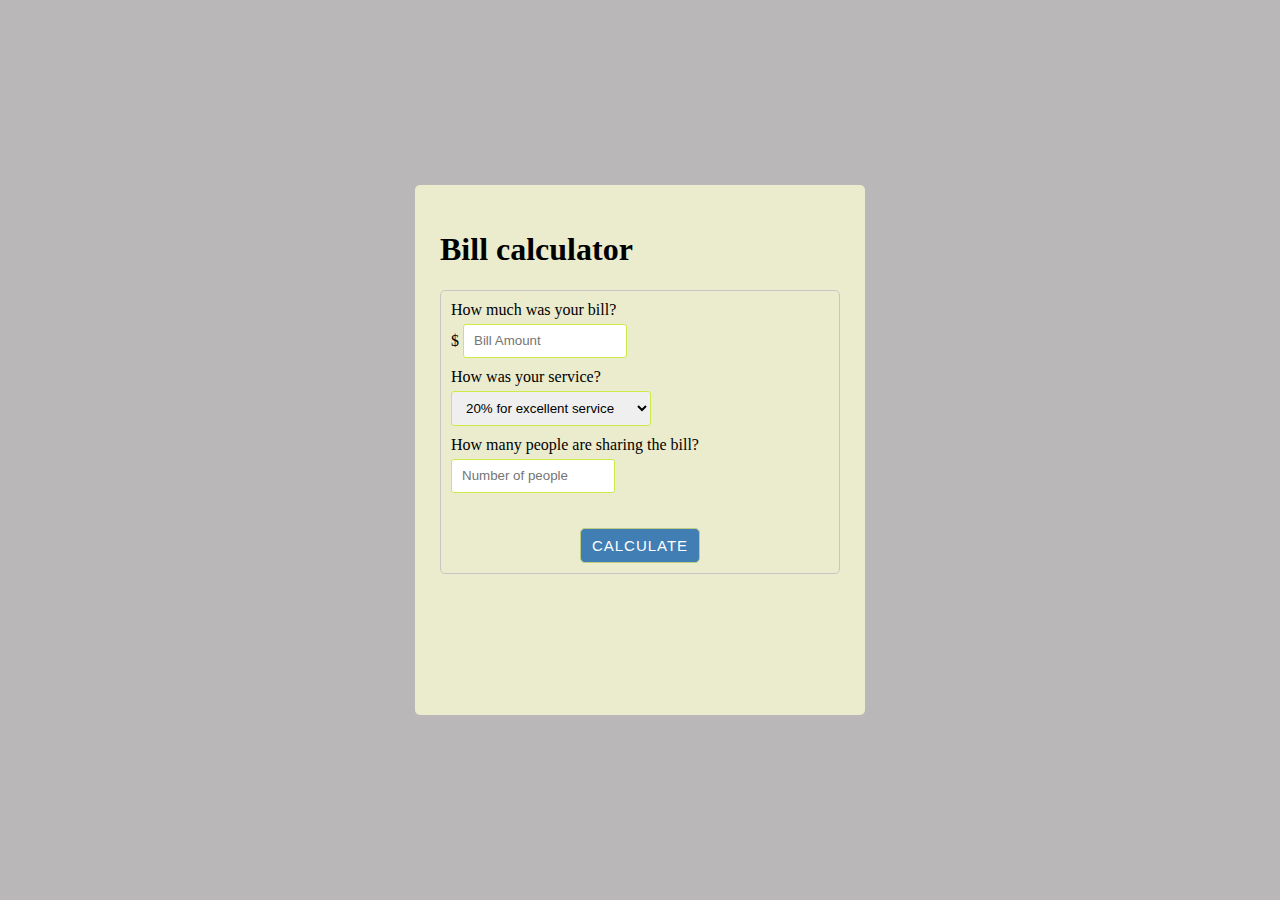
<file: bill-pay/index.html>
<!DOCTYPE html>
<html>

<head>
    <link rel="stylesheet" href="css/main.css">
</head>

<body>
    <div class="container">
        <div class="main">
            <h1>
                Bill calculator
            </h1>
            <div class="form">
                <div class="first">
                    <p>
                        How much was your bill?
                    </p>
                    $ <input id="billAmt" type="number" placeholder="Bill Amount">
                    <p id="amtError">Please enter your amount!!</p>
                </div>
                <div class="first">
                    <p>
                        How was your service?
                    </p>
                    <select id="service" class="service">
                        <option value="0.20">20% for excellent service</option>
                        <option value="0.15">15% for good service</option>
                        <option value="0.10">10% for not bad service </option>
                        <option value="0.0">0% for worst service </option>
                    </select>
                </div>
                <div class="first">
                    <p>
                        How many people are sharing the bill?
                    </p>

                    <input id="people" type="number" placeholder="Number of people">
                    <p id="peopleError">Please enter your amount!!</p>
                </div>
                <div class="submit">
                    <button id="submit">
                        CALCULATE
                    </button>
                </div>
                <div id="output">
                    <p>Total bill after tips: $<span id="total"></span></p>
                    <p>Each person pays: $<span id="show"></span></p>
                </div>
            </div>
        </div>
    </div>
    <script type="text/javascript" src="js/main.js"></script>
</body>

</html>
</file>
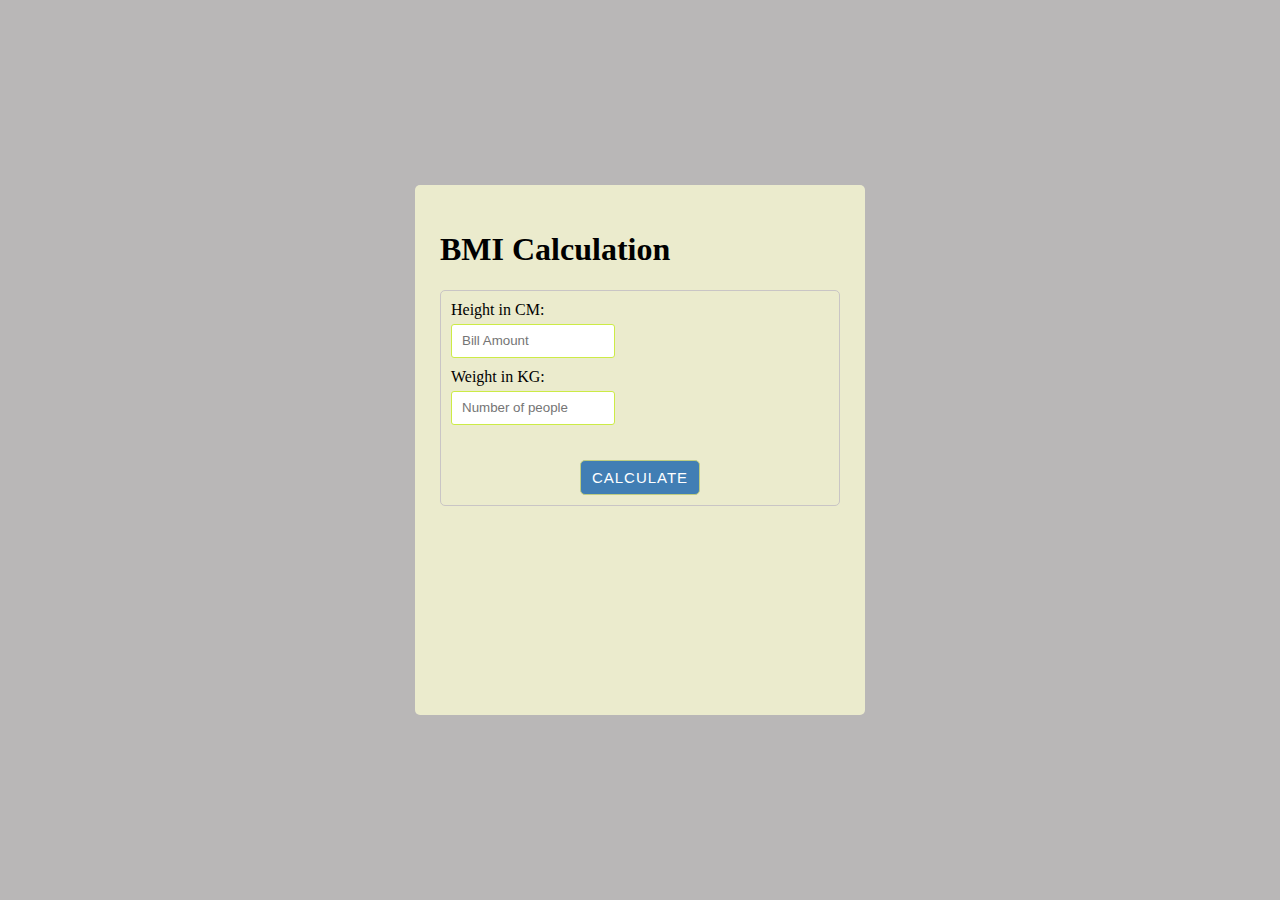
<file: bmi-calculator/index.html>
<!DOCTYPE html>
<html>

<head>
    <link rel="stylesheet" href="css/main.css">
</head>

<body>
    <div class="container">
        <div class="main">
            <h1>
                BMI Calculation
            </h1>
            <div class="form">
                <div class="first">
                    <p>
                        Height in CM:
                    </p>
                    <input id="height" type="number" placeholder="Bill Amount">
                    <p id="heightError">Please enter height!!</p>
                </div>
                <div class="first">
                    <p>
                        Weight in KG:
                    </p>

                    <input id="weight" type="number" placeholder="Number of people">
                    <p id="weightError">Please enter weight!!</p>
                </div>
                <div class="submit">
                    <button id="submit">
                        CALCULATE
                    </button>
                </div>
                <div id="output">
                    <p>Your BMI is: <span id="total"></span></p>
                    <p>BMI Weight Guide</p>
                    <p id="under">Under Weight</p>
                    <p id="normal">Normal Weight</p>
                    <p id="over">Over weight </p>
                    <p id="over">un expected error came up. </p>
                </div>
            </div>
        </div>
    </div>
    <script type="text/javascript" src="js/main.js"></script>
</body>

</html>
</file>
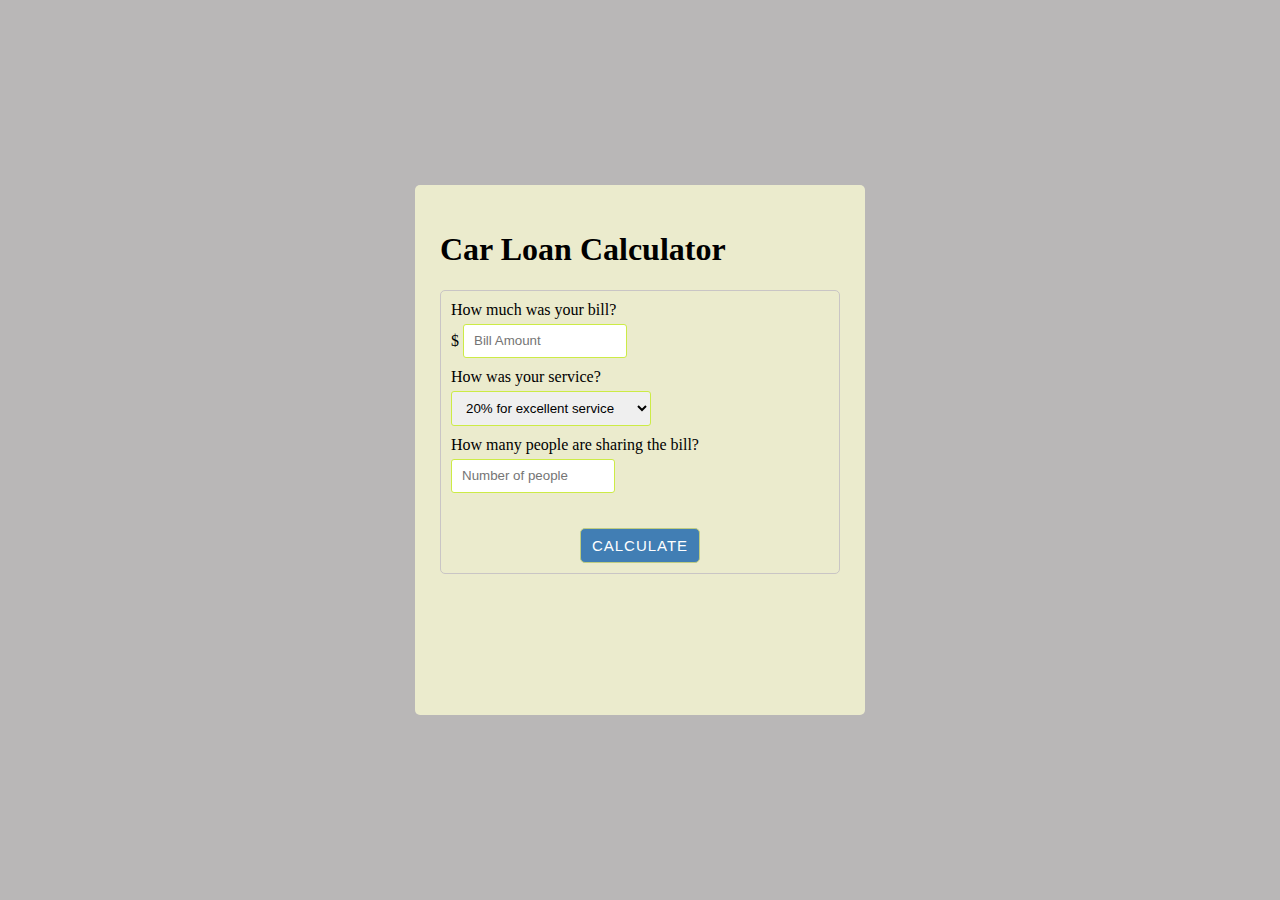
<file: car-loan/index.html>
<!DOCTYPE html>
<html>

<head>
    <link rel="stylesheet" href="css/main.css">
</head>

<body>
    <div class="container">
        <div class="main">
            <h1>
                Car Loan Calculator
            </h1>
            <div class="form">
                <div class="first">
                    <p>
                        How much was your bill?
                    </p>
                    $ <input id="billAmt" type="number" placeholder="Bill Amount">
                    <p id="amtError">Please enter your amount!!</p>
                </div>
                <div class="first">
                    <p>
                        How was your service?
                    </p>
                    <select id="service" class="service">
                        <option value="0.20">20% for excellent service</option>
                        <option value="0.15">15% for good service</option>
                        <option value="0.10">10% for not bad service </option>
                        <option value="0.0">0% for worst service </option>
                    </select>
                </div>
                <div class="first">
                    <p>
                        How many people are sharing the bill?
                    </p>

                    <input id="people" type="number" placeholder="Number of people">
                    <p id="peopleError">Please enter your amount!!</p>
                </div>
                <div class="submit">
                    <button id="submit">
                        CALCULATE
                    </button>
                </div>
                <div id="output">
                    <p>Total bill after tips: $<span id="total"></span></p>
                    <p>Each person pays: $<span id="show"></span></p>
                </div>
            </div>
        </div>
    </div>
    <script type="text/javascript" src="js/main.js"></script>
</body>

</html>
</file>
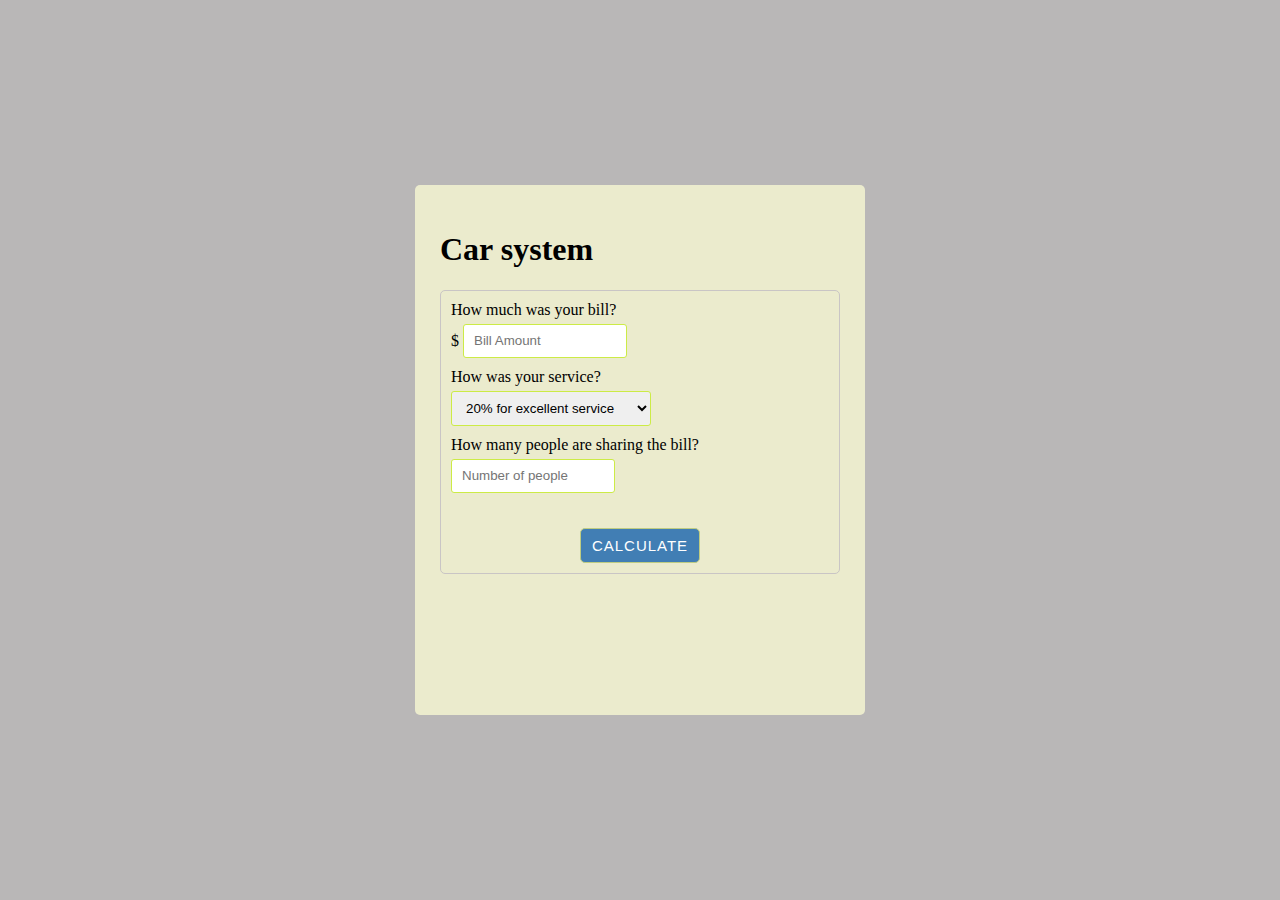
<file: car-system/index.html>
<!DOCTYPE html>
<html>

<head>
    <link rel="stylesheet" href="css/main.css">
</head>

<body>
    <div class="container">
        <div class="main">
            <h1>
                Car system
            </h1>
            <div class="form">
                <div class="first">
                    <p>
                        How much was your bill?
                    </p>
                    $ <input id="billAmt" type="number" placeholder="Bill Amount">
                    <p id="amtError">Please enter your amount!!</p>
                </div>
                <div class="first">
                    <p>
                        How was your service?
                    </p>
                    <select id="service" class="service">
                        <option value="0.20">20% for excellent service</option>
                        <option value="0.15">15% for good service</option>
                        <option value="0.10">10% for not bad service </option>
                        <option value="0.0">0% for worst service </option>
                    </select>
                </div>
                <div class="first">
                    <p>
                        How many people are sharing the bill?
                    </p>

                    <input id="people" type="number" placeholder="Number of people">
                    <p id="peopleError">Please enter your amount!!</p>
                </div>
                <div class="submit">
                    <button id="submit">
                        CALCULATE
                    </button>
                </div>
                <div id="output">
                    <p>Total bill after tips: $<span id="total"></span></p>
                    <p>Each person pays: $<span id="show"></span></p>
                </div>
            </div>
        </div>
    </div>
    <script type="text/javascript" src="js/main.js"></script>
</body>

</html>
</file>
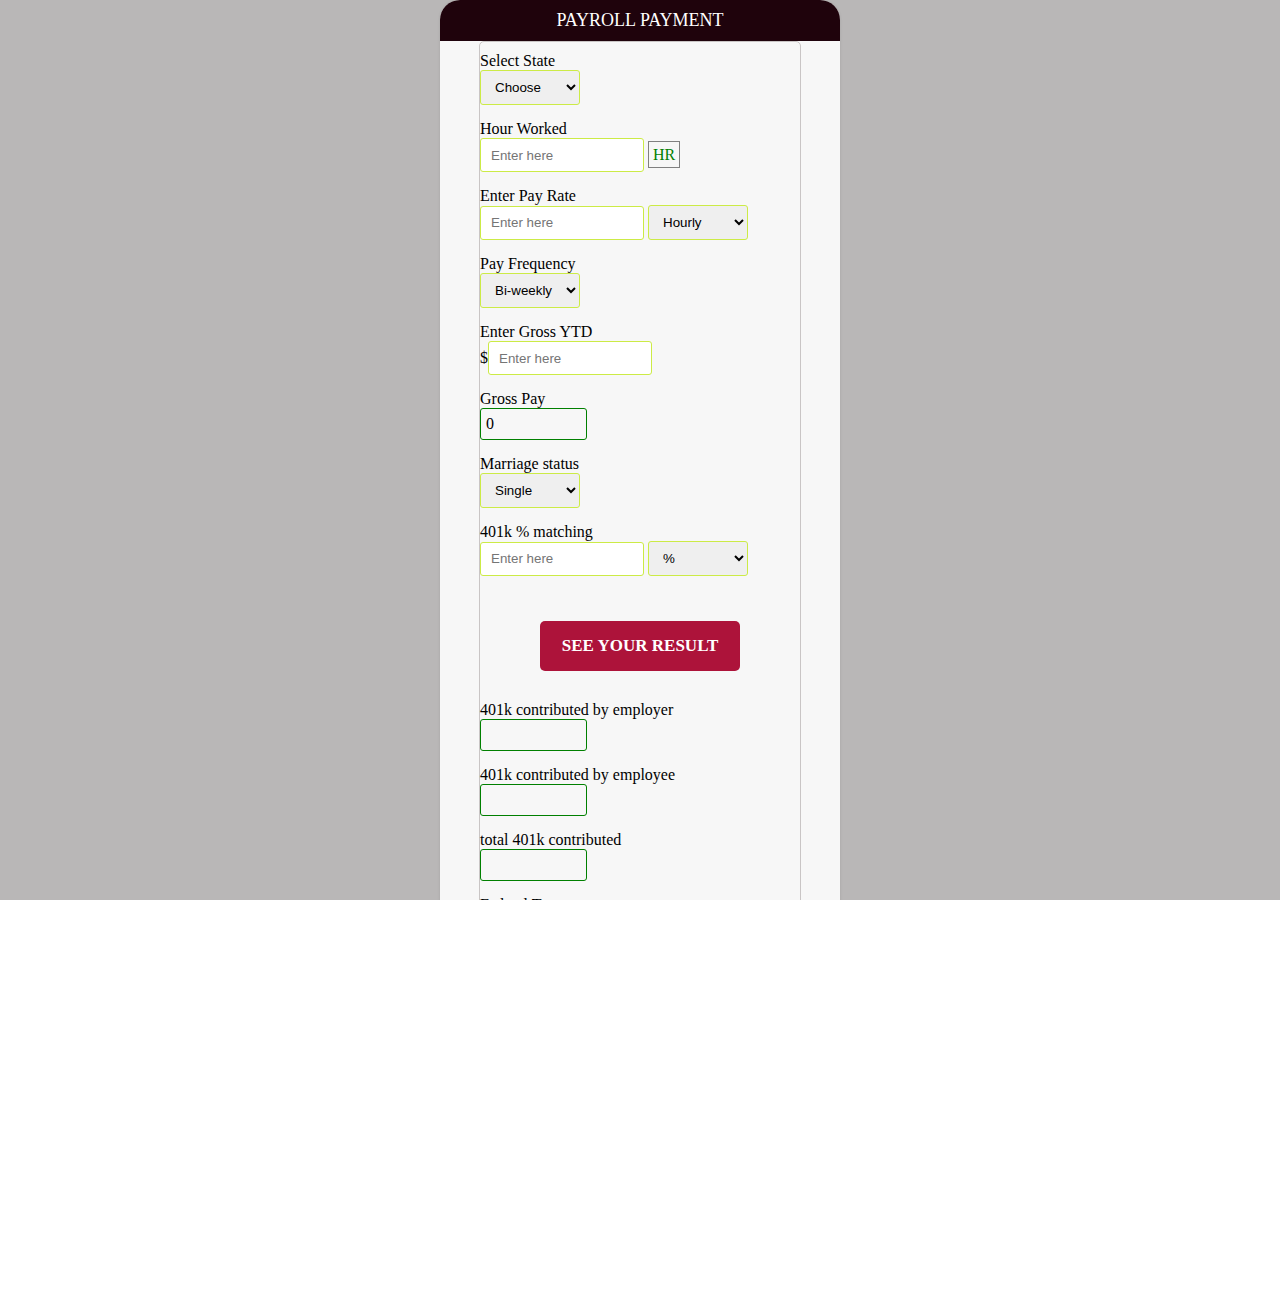
<file: tax-calculator/index.html>
<!DOCTYPE html>
<html>

<head>
    <link rel="stylesheet" href="css/main.css">
</head>

<body>
    <div id="container" class="container">
        <div class="main">
            <h1>Payroll Payment</h1>
            <form>
                <div>
                    <lable>Select State</lable><br>
                    <select class="options" id="stateName">
                        <option disabled selected value="0">Choose</option>
                        <option value="Texas">Texas</option>
                        <option value="California">California</option>
                    </select>
                    <p id="stateError">
                        Please choose state
                    </p>
                </div>
                <div id="hrWorked">
                    <lable>Hour Worked</lable><br>
                    <input id="hrNum" type="number" placeholder="Enter here">
                    <span class="hrBtn">
                        HR
                    </span>
                    <p id="hrNumberError">
                        Pay must have value and cannot be negative.
                    </p>
                </div>
                <div>
                    <lable>Enter Pay Rate</lable><br>
                    <input id="payRate" type="number" placeholder="Enter here">
                    <select class="options" id="rateOption">
                        <optgroup label="Pay Rate">
                            <option value="hourly">Hourly</option>
                            <option value="monthly">Monthly</option>
                            <option value="yearly">Yearly</option>
                        </optgroup>
                    </select>
                    <p id="rateError">
                        Please choose rate.
                    </p>
                    <p id="payRateError">
                        Pay must have value and cannot be negative.
                    </p>
                </div>
                <div>
                    <lable>Pay Frequency</lable><br>
                    <select class="options" id="payFrequency">
                        <optgroup label="Pay Frequecy">
                            <option value="biweek">Bi-weekly</option>
                            <option value="daily">Daily</option>
                            <option value="weekly">Weekly</option>
                            <option value="monthly">Monthly</option>
                            <option value="yearly">yearly</option>
                        </optgroup>
                    </select>
                    <p id="freqError">
                        Please choose pay Frequency.
                    </p>
                </div>
                <div id="manualOver">
                    <lable>Enter Overtime manually</lable><br>
                    <input id="overtime" type="number" placeholder="Enter here">
                    <span class="hrBtn">
                        HR
                    </span>
                    <p id="overTerror">
                        Please choose overtime from 0 to 1000 only.
                    </p>
                </div>
                <div>
                    <lable>Enter Gross YTD</lable><br>
                    $<input id="grossYTD" type="number" placeholder="Enter here">
                    <p id="yTDError">
                        Pay must have value and cannot be negative.
                    </p>
                </div>
                <div>
                    <lable>Gross Pay</lable><br>
                    <p class="imported" id="grossPay">0</p>
                </div>
                <div>
                    <lable>Marriage status</lable><br>
                    <select class="options" id="fillStatus">
                        <optgroup label="Married or single">
                            <option value="0">Single</option>
                            <option value="1">Married</option>
                        </optgroup>
                    </select>
                </div>
                <div>
                    <lable>401k % matching</lable><br>
                    <input id="matching" type="number" placeholder="Enter here">
                    <select class="options" id="matchingOption">
                        <optgroup label="Select 401K Option">
                            <option value="0">%</option>
                            <option value="1">Hr</option>
                            <option value="2">fixed amount</option>
                        </optgroup>
                    </select>
                    <p id="matchingError">
                        Matching must have value and cannot be negative.
                    </p>
                </div>
                <div id="seeResultBtn">
                    SEE YOUR RESULT
                </div>
                <div id="allResult">
                    <div>
                        <lable>401k contributed by employer</lable><br>
                        <span class="imported" id="matchByEmplr"></span>
                    </div>
                    <div>
                        <lable>401k contributed by employee</lable><br>
                        <p class="imported" id="matchByEmp"></p>
                    </div>
                    <div>
                        <lable>total 401k contributed</lable><br>
                        <p class="imported" id="totalMatch"></p>
                    </div>

                    <div>
                        <lable>Federal Tax</lable><br>
                        <p class="imported" id="federalTax"></p>
                    </div>
                    <div id="stateDiv">
                        <lable>State Tax</lable><br>
                        <p class="imported" id="stateTax"></p>
                    </div>
                    <div>
                        <lable>Social Security by Employee</lable><br>
                        <p class="imported" id="ssEmp"></p>
                    </div>
                    <div>
                        <lable>Social Security by Employer</lable><br>
                        <p class="imported" id="ssEmplr"></p>
                    </div>
                    <div>
                        <lable>medicare by Employer</lable><br>
                        <p class="imported" id="medEmplr"></p>
                    </div>
                    <div>
                        <lable>medicare by Employee</lable><br>
                        <p class="imported" id="medEmp"></p>
                    </div>
                    <div>
                        <lable>Net Pay</lable><br>
                        <p class="imported" id="netPay"></p>
                    </div>
                </div>
            </form>
        </div>
    </div>
    <script type="text/javascript" src="js/main.js"></script>
</body>

</html>
</file>
<file: bill-pay/css/main.css>
html, body {
    overflow-x:hidden;
    width: 100%;
    height:100%;
    margin: 0;
    padding: 0;
  }

#Error, #amtError, #selectError, #peopleError {
    display: none;
    color:rgb(236, 138, 138);
}
#output{
    display: none;
    color:rgb(20, 157, 236);
    font-size: 20px;
}
.container {
      width:100vw;
      height: 100vh;
      background-color: rgb(185, 183, 183);
      /* border: 1px solid red; */
      display: flex;
      flex-direction: column;
      justify-content: center;
      align-items: center;
}
.main {
    /* border:1px solid red; */
    width: 400px;
    height: 480px;
    background-color: rgb(235, 235, 205);
    padding: 25px;
    border-radius:5px;

}
.form{
    border: 1px solid rgb(201, 197, 197);
    padding: 10px;
    border-radius: 5px;
}

.first{
    margin-bottom: 10px;
}
.first p{
    margin: 0px;
    padding: 0px;
    margin-bottom: 5px;
}

.first input{
    width: 150px;
    height: 30px;
    border: 1px solid rgb(204, 235, 70);
    border-radius: 3px;
    padding-left: 10px;
}
.first .service{
    width: 200px;
    height: 35px;
    border: 1px solid rgb(204, 235, 70);
    border-radius: 3px;
    padding-left: 10px;
}
.submit{
    display: flex;
    justify-content: center;
    margin-top: 35px;
}
.submit button{
    width: 120px;
    height: 35px;
    border: 1px solid rgb(190, 204, 130);
    color: rgb(255, 255, 255);
    background-color: rgb(65, 126, 180);
    letter-spacing: 1px;
    font-size: 15px;
    font-weight: 500;
    border-radius: 5px;
}

#answer {
    background-color: hsl(7, 100%, 50%);
}
</file>
<file: bmi-calculator/css/main.css>
html, body {
    overflow-x:hidden;
    width: 100%;
    height:100%;
    margin: 0;
    padding: 0;
  }

#Error, #heightError, #selectError, #weightError {
    display: none;
    color:rgb(236, 138, 138);
}
#under, #normal, #over {
    display: none;
}
.under{
    display: block;
}

#output{
    display: none;
    color:rgb(20, 157, 236);
    font-size: 20px;
}
.container {
      width:100vw;
      height: 100vh;
      background-color: rgb(185, 183, 183);
      /* border: 1px solid red; */
      display: flex;
      flex-direction: column;
      justify-content: center;
      align-items: center;
}
.main {
    /* border:1px solid red; */
    width: 400px;
    height: 480px;
    background-color: rgb(235, 235, 205);
    padding: 25px;
    border-radius:5px;

}
.form{
    border: 1px solid rgb(201, 197, 197);
    padding: 10px;
    border-radius: 5px;
}

.first{
    margin-bottom: 10px;
}
.first p{
    margin: 0px;
    padding: 0px;
    margin-bottom: 5px;
}

.first input{
    width: 150px;
    height: 30px;
    border: 1px solid rgb(204, 235, 70);
    border-radius: 3px;
    padding-left: 10px;
}
.first .service{
    width: 200px;
    height: 35px;
    border: 1px solid rgb(204, 235, 70);
    border-radius: 3px;
    padding-left: 10px;
}
.submit{
    display: flex;
    justify-content: center;
    margin-top: 35px;
}
.submit button{
    width: 120px;
    height: 35px;
    border: 1px solid rgb(190, 204, 130);
    color: rgb(255, 255, 255);
    background-color: rgb(65, 126, 180);
    letter-spacing: 1px;
    font-size: 15px;
    font-weight: 500;
    border-radius: 5px;
}

#answer {
    background-color: hsl(7, 100%, 50%);
}
</file>
<file: car-loan/css/main.css>
html, body {
    overflow-x:hidden;
    width: 100%;
    height:100%;
    margin: 0;
    padding: 0;
  }

#Error, #amtError, #selectError, #peopleError {
    display: none;
    color:rgb(236, 138, 138);
}
#output{
    display: none;
    color:rgb(20, 157, 236);
    font-size: 20px;
}
.container {
      width:100vw;
      height: 100vh;
      background-color: rgb(185, 183, 183);
      /* border: 1px solid red; */
      display: flex;
      flex-direction: column;
      justify-content: center;
      align-items: center;
}
.main {
    /* border:1px solid red; */
    width: 400px;
    height: 480px;
    background-color: rgb(235, 235, 205);
    padding: 25px;
    border-radius:5px;

}
.form{
    border: 1px solid rgb(201, 197, 197);
    padding: 10px;
    border-radius: 5px;
}

.first{
    margin-bottom: 10px;
}
.first p{
    margin: 0px;
    padding: 0px;
    margin-bottom: 5px;
}

.first input{
    width: 150px;
    height: 30px;
    border: 1px solid rgb(204, 235, 70);
    border-radius: 3px;
    padding-left: 10px;
}
.first .service{
    width: 200px;
    height: 35px;
    border: 1px solid rgb(204, 235, 70);
    border-radius: 3px;
    padding-left: 10px;
}
.submit{
    display: flex;
    justify-content: center;
    margin-top: 35px;
}
.submit button{
    width: 120px;
    height: 35px;
    border: 1px solid rgb(190, 204, 130);
    color: rgb(255, 255, 255);
    background-color: rgb(65, 126, 180);
    letter-spacing: 1px;
    font-size: 15px;
    font-weight: 500;
    border-radius: 5px;
}

#answer {
    background-color: hsl(7, 100%, 50%);
}
</file>
<file: car-system/css/main.css>
html, body {
    overflow-x:hidden;
    width: 100%;
    height:100%;
    margin: 0;
    padding: 0;
  }

#Error, #amtError, #selectError, #peopleError {
    display: none;
    color:rgb(236, 138, 138);
}
#output{
    display: none;
    color:rgb(20, 157, 236);
    font-size: 20px;
}
.container {
      width:100vw;
      height: 100vh;
      background-color: rgb(185, 183, 183);
      /* border: 1px solid red; */
      display: flex;
      flex-direction: column;
      justify-content: center;
      align-items: center;
}
.main {
    /* border:1px solid red; */
    width: 400px;
    height: 480px;
    background-color: rgb(235, 235, 205);
    padding: 25px;
    border-radius:5px;

}
.form{
    border: 1px solid rgb(201, 197, 197);
    padding: 10px;
    border-radius: 5px;
}

.first{
    margin-bottom: 10px;
}
.first p{
    margin: 0px;
    padding: 0px;
    margin-bottom: 5px;
}

.first input{
    width: 150px;
    height: 30px;
    border: 1px solid rgb(204, 235, 70);
    border-radius: 3px;
    padding-left: 10px;
}
.first .service{
    width: 200px;
    height: 35px;
    border: 1px solid rgb(204, 235, 70);
    border-radius: 3px;
    padding-left: 10px;
}
.submit{
    display: flex;
    justify-content: center;
    margin-top: 35px;
}
.submit button{
    width: 120px;
    height: 35px;
    border: 1px solid rgb(190, 204, 130);
    color: rgb(255, 255, 255);
    background-color: rgb(65, 126, 180);
    letter-spacing: 1px;
    font-size: 15px;
    font-weight: 500;
    border-radius: 5px;
}

#answer {
    background-color: hsl(7, 100%, 50%);
}
</file>
<file: tax-calculator/css/main.css>
html, body {
    overflow-x:hidden;
    width: 100%;
    height:100%;
    margin: 0;
    padding: 0;
  }

  .container {
    width:100vw;
    height: auto;
    background-color: rgb(185, 183, 183);
    /* border: 1px solid red; */
    display: flex;
    flex-direction: column;
    justify-content: center;
    align-items: center;
}
  
  .main {
    height: auto;
    width: 400px;
    margin: 0px auto;
    background: #f7f7f7;
    box-shadow: 0 0 3px rgba(0, 0, 0, 0.1);
    border-radius: 20px;
    -webkit-border-radius: 20px;
    -moz-border-radius: 20px;
  }
  
  h1 {
    background: #1F030C;
    color: white;
    margin: 0;
    padding: 10px 10px;
    text-transform: uppercase;
    text-align: center;
    font-size: 18px;
    font-weight: normal;
    border-top-left-radius: 20px;
    border-top-right-radius: 20px;
  }
  
  p {
    padding-left: 16px;
  }
  #stateDiv{
    display:none;
  }
  
  form{
    display: flex;
    flex-direction: column;
    width: 80%;
    margin: 0 auto;
    border: 1px solid rgb(201, 197, 197);
    padding-top: 10px;
    border-radius: 5px;
  }
  form div{
    margin-bottom: 15px;
  }
  form input{
    width: 150px;
    height: 30px;
    border: 1px solid rgb(204, 235, 70);
    border-radius: 3px;
    padding-left: 10px;
  }

  form .options{
    width: 100px;
    height: 35px;
    border: 1px solid rgb(204, 235, 70);
    border-radius: 3px;
    padding-left: 10px;
}

  #stateError,#hrNumberError, #payRateError, #rateError, #pleaseInsert, #freqError, #overTerror, #matchOptionError,#matchingError,#yTDError  {
    display: none;
    color: red;
    padding: 0;
    margin: 0;
  }
  
  #manualOver{
    display: none;
  }
  .options{
    height: 32px;
    
  }
  .hrBtn{
    width: 40px;
    color: green;
    border: 1px solid grey;
    padding: 4px;
  }
  
  #seeResultBtn {
    text-transform: uppercase;
    font-weight: bold;
    margin: 30px auto;
    background: #AD133A;
    border-radius: 5px;
    width: 200px;
    height: 50px;
    font-size: 17px;
    color: white;
    display: flex;
    justify-content: center;
    align-items: center;
  }
  
  #seeResultBtn:hover {
    background: #4c2827;
    border-bottom-color: #111;
  }
  
  #seeResultBtn:active {
    position: relative;
    top: 1px;
  }
  
  
  .imported{
    display: flex;
    align-items: center;
    width: 100px;
    height: 30px;
    border: 1px solid green;
    padding: 0;
    margin: 0;
    padding-left: 5px;
    border-radius: 3px;
    
  }
  #allResult{
    display: none;
  }
</file>
